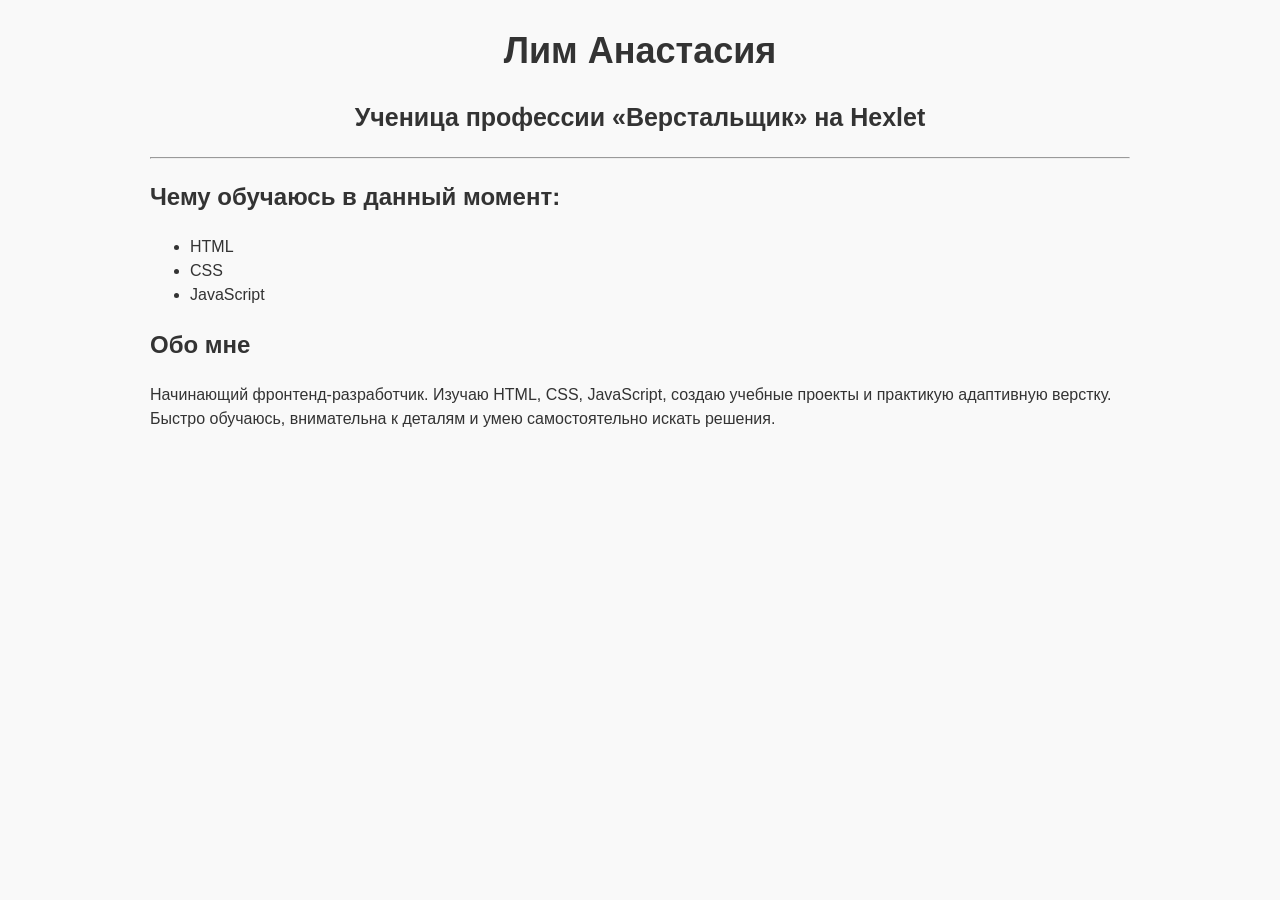
<file: index.html>
<!DOCTYPE html>
<html lang="ru">
<title>Моя первая страница</title>
<head>
    <meta charset="UTF-8">
    <link rel="stylesheet" href="style.css">
    </head>
    <body>
<main>
  <h1>Лим Анастасия</h1>
  <h2>Ученица профессии «Верстальщик» на Hexlet</h2>

  <hr>

  <section>
    <h2>Чему обучаюсь в данный момент:</h2>
    <ul>
      <li>HTML</li>
      <li>CSS</li>
      <li>JavaScript</li>
    </ul>
  </section>

  <section>
    <h2>Обо мне</h2>
    <p>
      Начинающий фронтенд-разработчик. Изучаю HTML, CSS, JavaScript,  создаю учебные проекты и практикую адаптивную верстку. Быстро обучаюсь, внимательна к деталям и умею самостоятельно искать решения.
    </p>
  </section>
</main>
</body>
</html>
</file>
<file: style.css>
body {
  font-family: sans-serif;
  line-height: 1.5;

  background-color: #f9f9f9;
  color: #333333;

  width: 980px;
  margin: 0 auto;
}

h1 {
  text-align: center;
  font-size: 36px;
  margin-bottom: 0;
}

main > h2 {
  text-align: center;
  font-size: 25px;
}
</file>
